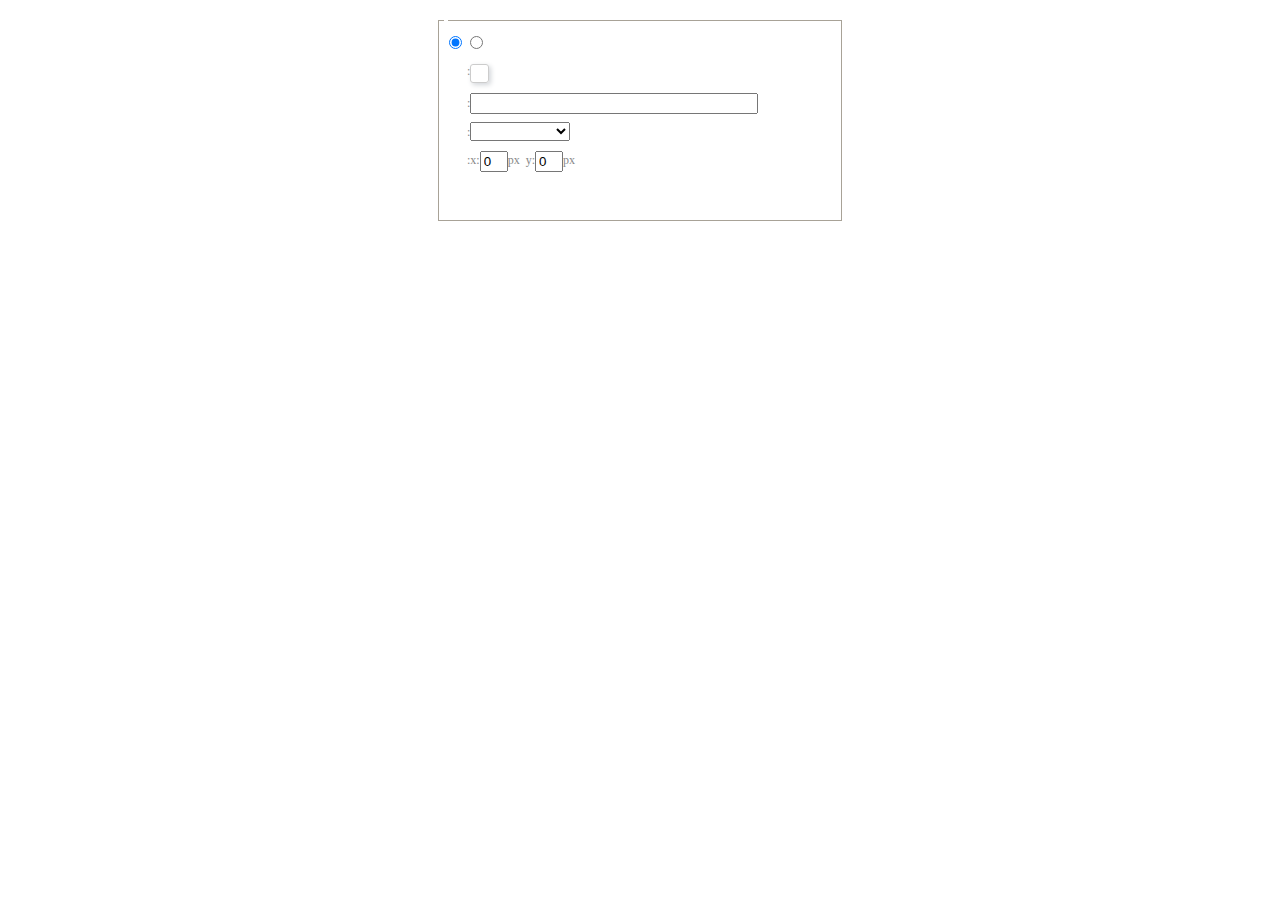
<file: target/Bolg/static/dialogs/background/background.html>
<!DOCTYPE HTML>
<html>
<head>
    <meta http-equiv="Content-Type" content="text/html;charset=utf-8"/>
    <script type="text/javascript" src="../internal.js"></script>
    <link rel="stylesheet" type="text/css" href="background.css">
</head>
<body>
    <div id="bg_container" class="wrapper">
        <div id="tabHeads" class="tabhead">
            <span class="focus" data-content-id="normal"><var id="lang_background_normal"></var></span>
            <span class="" data-content-id="imgManager"><var id="lang_background_local"></var></span>
        </div>
        <div id="tabBodys" class="tabbody">
            <div id="normal" class="panel focus">
                <fieldset class="bgarea">
                    <legend><var id="lang_background_set"></var></legend>
                    <div class="content">
                        <div>
                            <label><input id="nocolorRadio" class="iptradio" type="radio" name="t" value="none" checked="checked"><var id="lang_background_none"></var></label>
                            <label><input id="coloredRadio" class="iptradio" type="radio" name="t" value="color"><var id="lang_background_colored"></var></label>
                        </div>
                        <div class="wrapcolor pl">
                            <div class="color">
                                <var id="lang_background_color"></var>:
                            </div>
                            <div id="colorPicker"></div>
                            <div class="clear"></div>
                        </div>
                        <div class="wrapcolor pl">
                            <label><var id="lang_background_netimg"></var>:</label><input class="txt" type="text" id="url">
                        </div>
                        <div id="alignment" class="alignment">
                            <var id="lang_background_align"></var>:<select id="repeatType">
                                <option value="center"></option>
                                <option value="repeat-x"></option>
                                <option value="repeat-y"></option>
                                <option value="repeat"></option>
                                <option value="self"></option>
                            </select>
                        </div>
                        <div id="custom" >
                            <var id="lang_background_position"></var>:x:<input type="text" size="1" id="x" maxlength="4" value="0">px&nbsp;&nbsp;y:<input type="text" size="1" id="y" maxlength="4" value="0">px
                        </div>
                    </div>
                </fieldset>

            </div>
            <div id="imgManager" class="panel">
                <div id="imageList" style=""></div>
            </div>
        </div>
    </div>
    <script type="text/javascript" src="background.js"></script>
</body>
</html>
</file>
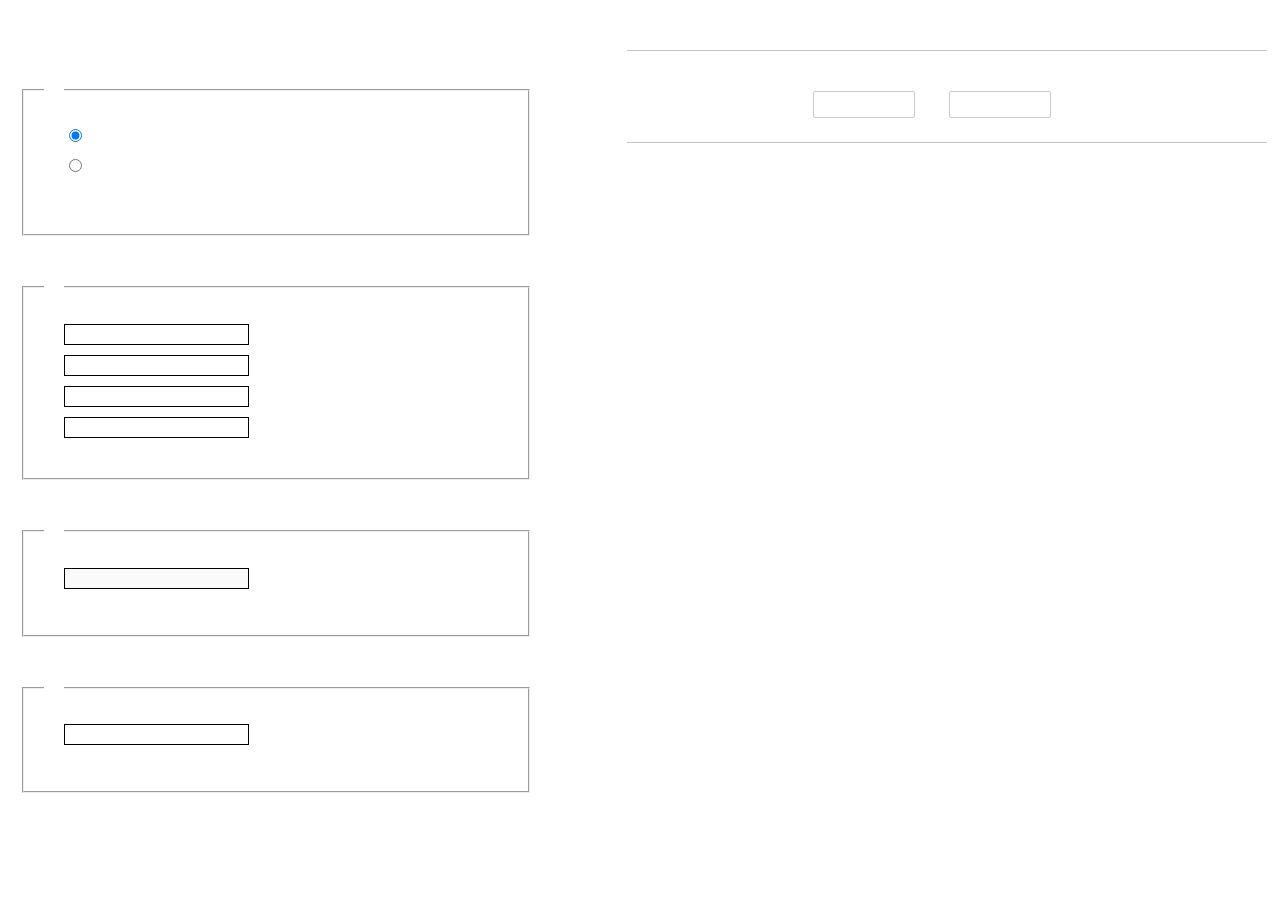
<file: target/Bolg/static/dialogs/charts/charts.html>
<!DOCTYPE html>
<html>
    <head>
        <title>chart</title>
        <meta chartset="utf-8">
        <link rel="stylesheet" type="text/css" href="charts.css">
        <script type="text/javascript" src="../internal.js"></script>
    </head>
    <body>
        <div class="main">
            <div class="table-view">
                <h3><var id="lang_data_source"></var></h3>
                <div id="tableContainer" class="table-container"></div>
                <h3><var id="lang_chart_format"></var></h3>
                <form name="data-form">
                    <div class="charts-format">
                        <fieldset>
                            <legend><var id="lang_data_align"></var></legend>
                            <div class="format-item-container">
                                <label>
                                    <input type="radio" class="format-ctrl not-pie-item" name="charts-format" value="1" checked="checked">
                                    <var id="lang_chart_align_same"></var>
                                </label>
                                <label>
                                    <input type="radio" class="format-ctrl not-pie-item" name="charts-format" value="-1">
                                    <var id="lang_chart_align_reverse"></var>
                                </label>
                                <br>
                            </div>
                        </fieldset>
                        <fieldset>
                            <legend><var id="lang_chart_title"></var></legend>
                            <div class="format-item-container">
                                <label>
                                    <var id="lang_chart_main_title"></var><input type="text" name="title" class="data-item">
                                </label>
                                <label>
                                    <var id="lang_chart_sub_title"></var><input type="text" name="sub-title" class="data-item not-pie-item">
                                </label>
                                <label>
                                    <var id="lang_chart_x_title"></var><input type="text" name="x-title" class="data-item not-pie-item">
                                </label>
                                <label>
                                    <var id="lang_chart_y_title"></var><input type="text" name="y-title" class="data-item not-pie-item">
                                </label>
                            </div>
                        </fieldset>
                        <fieldset>
                            <legend><var id="lang_chart_tip"></var></legend>
                            <div class="format-item-container">
                                <label>
                                    <var id="lang_cahrt_tip_prefix"></var>
                                    <input type="text" id="tipInput" name="tip" class="data-item" disabled="disabled">
                                </label>
                                <p><var id="lang_cahrt_tip_description"></var></p>
                            </div>
                        </fieldset>
                        <fieldset>
                            <legend><var id="lang_chart_data_unit"></var></legend>
                            <div class="format-item-container">
                                <label><var id="lang_chart_data_unit_title"></var><input type="text" name="unit" class="data-item"></label>
                                <p><var id="lang_chart_data_unit_description"></var></p>
                            </div>
                        </fieldset>
                    </div>
                </form>
            </div>
            <div class="charts-view">
                <div id="chartsContainer" class="charts-container"></div>
                <div id="chartsType" class="charts-type">
                    <h3><var id="lang_chart_type"></var></h3>
                    <div class="scroll-view">
                        <div class="scroll-container">
                            <div id="scrollBed" class="scroll-bed"></div>
                        </div>
                        <div id="buttonContainer" class="button-container">
                            <a href="#" data-title="prev"><var id="lang_prev_btn"></var></a>
                            <a href="#" data-title="next"><var id="lang_next_btn"></var></a>
                        </div>
                    </div>
                </div>
            </div>
        </div>
        <script src="../../third-party/jquery-1.10.2.min.js"></script>
        <script src="../../third-party/highcharts/highcharts.js"></script>
        <script src="chart.config.js"></script>
        <script src="charts.js"></script>
    </body>
</html>
</file>
<file: target/Bolg/static/dialogs/background/background.css>
.wrapper{ width: 424px;margin: 10px auto; zoom:1;position: relative}
.tabbody{height:225px;}
.tabbody .panel { position: absolute;width:100%; height:100%;background: #fff; display: none;}
.tabbody .focus { display: block;}

body{font-size: 12px;color: #888;overflow: hidden;}
input,label{vertical-align:middle}
.clear{clear: both;}
.pl{padding-left: 18px;padding-left: 23px\9;}

#imageList {width: 420px;height: 215px;margin-top: 10px;overflow: hidden;overflow-y: auto;}
#imageList div {float: left;width: 100px;height: 95px;margin: 5px 10px;}
#imageList img {cursor: pointer;border: 2px solid white;}

.bgarea{margin: 10px;padding: 5px;height: 84%;border: 1px solid #A8A297;}
.content div{margin: 10px 0 10px 5px;}
.content .iptradio{margin: 0px 5px 5px 0px;}
.txt{width:280px;}

.wrapcolor{height: 19px;}
div.color{float: left;margin: 0;}
#colorPicker{width: 17px;height: 17px;border: 1px solid #CCC;display: inline-block;border-radius: 3px;box-shadow: 2px 2px 5px #D3D6DA;margin: 0;float: left;}
div.alignment,#custom{margin-left: 23px;margin-left: 28px\9;}
#custom input{height: 15px;min-height: 15px;width:20px;}
#repeatType{width:100px;}


/* 图片管理样式 */
#imgManager {
    width: 100%;
    height: 225px;
}
#imgManager #imageList{
    width: 100%;
    overflow-x: hidden;
    overflow-y: auto;
}
#imgManager ul {
    display: block;
    list-style: none;
    margin: 0;
    padding: 0;
}
#imgManager li {
    float: left;
    display: block;
    list-style: none;
    padding: 0;
    width: 113px;
    height: 113px;
    margin: 9px 0 0 19px;
    background-color: #eee;
    overflow: hidden;
    cursor: pointer;
    position: relative;
}
#imgManager li.clearFloat {
    float: none;
    clear: both;
    display: block;
    width:0;
    height:0;
    margin: 0;
    padding: 0;
}
#imgManager li img {
    cursor: pointer;
}
#imgManager li .icon {
    cursor: pointer;
    width: 113px;
    height: 113px;
    position: absolute;
    top: 0;
    left: 0;
    z-index: 2;
    border: 0;
    background-repeat: no-repeat;
}
#imgManager li .icon:hover {
    width: 107px;
    height: 107px;
    border: 3px solid #1094fa;
}
#imgManager li.selected .icon {
    background-image: url(images/success.png);
    background-position: 75px 75px;
}
#imgManager li.selected .icon:hover {
    width: 107px;
    height: 107px;
    border: 3px solid #1094fa;
    background-position: 72px 72px;
}
</file>
<file: target/Bolg/static/dialogs/charts/charts.css>
html, body {
    width: 100%;
    height: 100%;
    margin: 0;
    padding: 0;
    overflow-x: hidden;
}

.main {
    width: 100%;
    overflow: hidden;
}

.table-view {
    height: 100%;
    float: left;
    margin: 20px;
    width: 40%;
}

.table-view .table-container {
    width: 100%;
    margin-bottom: 50px;
    overflow: scroll;
}

.table-view th {
    padding: 5px 10px;
    background-color: #F7F7F7;
}

.table-view td {
    width: 50px;
    text-align: center;
    padding:0;
}

.table-container input {
    width: 40px;
    padding: 5px;
    border: none;
    outline: none;
}

.table-view caption {
    font-size: 18px;
    text-align: left;
}

.charts-view {
    /*margin-left: 49%!important;*/
    width: 50%;
    margin-left: 49%;
    height: 400px;
}

.charts-container {
    border-left: 1px solid #c3c3c3;
}

.charts-format fieldset {
    padding-left: 20px;
    margin-bottom: 50px;
}

.charts-format legend {
    padding-left: 10px;
    padding-right: 10px;
}

.format-item-container {
    padding: 20px;
}

.format-item-container label {
    display: block;
    margin: 10px 0;
}

.charts-format .data-item {
    border: 1px solid black;
    outline: none;
    padding: 2px 3px;
}

/* 图表类型 */

.charts-type {
    margin-top: 50px;
    height: 300px;
}

.scroll-view {
    border: 1px solid #c3c3c3;
    border-left: none;
    border-right: none;
    overflow: hidden;
}

.scroll-container {
    margin: 20px;
    width: 100%;
    overflow: hidden;
}

.scroll-bed {
    width: 10000px;
    _margin-top: 20px;
    -webkit-transition: margin-left .5s ease;
    -moz-transition: margin-left .5s ease;
    transition: margin-left .5s ease;
}

.view-box {
    display: inline-block;
    *display: inline;
    *zoom: 1;
    margin-right: 20px;
    border: 2px solid white;
    line-height: 0;
    overflow: hidden;
    cursor: pointer;
}

.view-box img {
    border: 1px solid #cecece;
}

.view-box.selected {
    border-color: #7274A7;
}

.button-container {
    margin-bottom: 20px;
    text-align: center;
}

.button-container a {
    display: inline-block;
    width: 100px;
    height: 25px;
    line-height: 25px;
    border: 1px solid #c2ccd1;
    margin-right: 30px;
    text-decoration: none;
    color: black;
    -webkit-border-radius: 2px;
    -moz-border-radius: 2px;
    border-radius: 2px;
}

.button-container a:HOVER {
    background: #fcfcfc;
}

.button-container a:ACTIVE {
    border-top-color: #c2ccd1;
    box-shadow:inset 0 5px 4px -4px rgba(49, 49, 64, 0.1);
}

.edui-charts-not-data {
    height: 100px;
    line-height: 100px;
    text-align: center;
}
</file>
